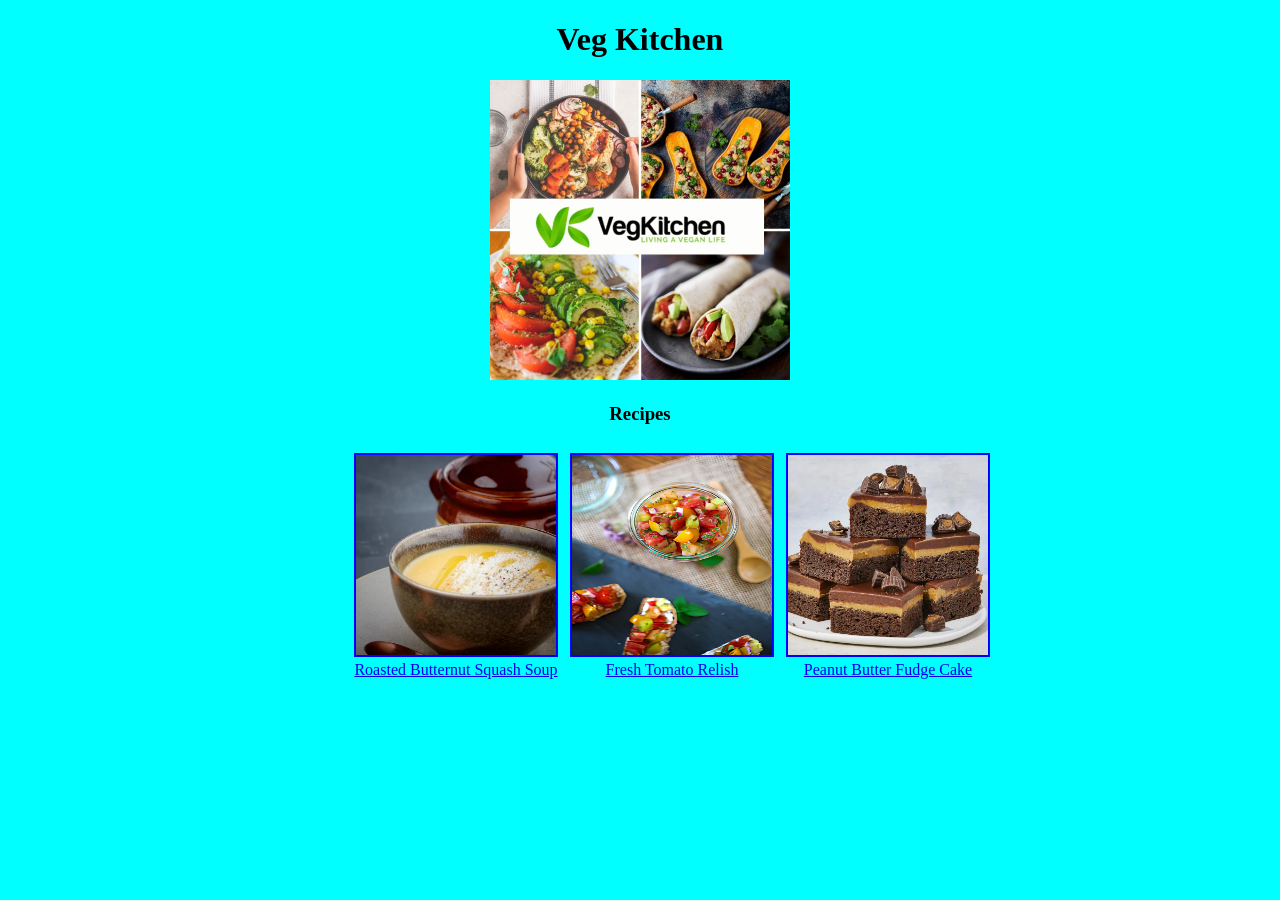
<file: index.html>
<!doctype html>
<html lang="en">
  <head>
    <meta charset="UTF-8" />
    <meta name="viewport" content="width=device-width, initial-scale=1.0" />
    <link rel="stylesheet" href="style.css" />
    <title>Veg Kitchen</title>
  </head>
  <body>
    <h1>Veg Kitchen</h1>
    <img src="img/vegkitchen.jpg" alt="VegKitchen" height="300" width="300" />

    <h3>Recipes</h3>

    <ul class="container">
      <div class="child1">
        <li>
          <a href="recipes/Soup.html" target="_blank" rel="noreferrer"
            ><img class="img1" src="./img/soup.jpeg" /> <br />Roasted Butternut
            Squash Soup</a
          >
        </li>
      </div>
      <div class="child2">
        <li>
          <a href="recipes/Tomato.html" target="_blank" rel="noreferrer"
            ><img class="img1" src="./img/Tomato.jpeg" /> <br />Fresh Tomato
            Relish</a
          >
        </li>
      </div>
      <div class="child3">
        <li>
          <a href="recipes/Cake.html" target="_blank" rel="noreferrer"
            ><img class="img1" src="./img/cake.jpeg" /> <br />Peanut Butter
            Fudge Cake</a
          >
        </li>
      </div>
    </ul>
  </body>
</html>
</file>
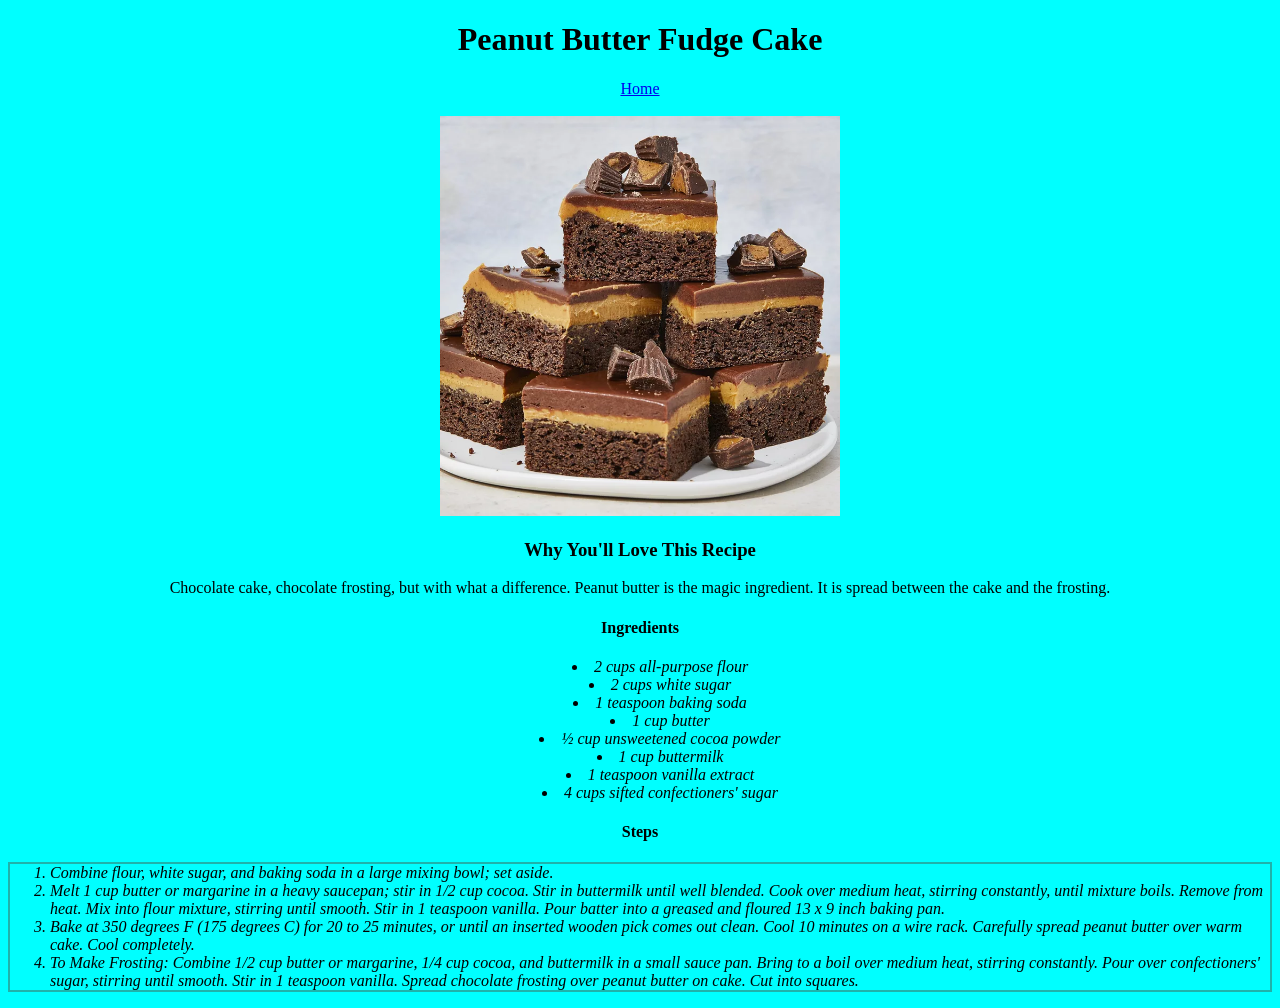
<file: recipes/Cake.html>
<!doctype html>
<html lang="en">
  <head>
    <meta charset="UTF-8" />
    <meta name="viewport" content="width=device-width, initial-scale=1.0" />
    <link rel="stylesheet" href="../style.css" />
  </head>
  <body>
    <h1>Peanut Butter Fudge Cake</h1>
    <a href="../index.html" target="_blank" rel="noreferrer">Home</a>
    <br>
    <br>
    <img
      src="../img/cake.jpeg"
      height="400"
      width="400"
    />
    <h3>Why You'll Love This Recipe</h3>
    <p>
     Chocolate cake, chocolate frosting, but with what a difference. Peanut butter is the magic ingredient. 
     It is spread between the cake and the frosting.
    </p>
   <p>
    <h4>Ingredients</h4>
    <ul class="ing"> 

     <li>2 cups all-purpose flour</li> 

     <li>2 cups white sugar</li> 

     <li>1 teaspoon baking soda</li> 

     <li>1 cup butter</li> 

     <li>½ cup unsweetened cocoa powder</li> 

     <li>1 cup buttermilk</li> 

     <li>1 teaspoon vanilla extract</li>
 
     <li>4 cups sifted confectioners' sugar</li> 
    </ul>
   </p>
   <h4>Steps</h4>
    <ol class="steps">
     
     <li class="list-content">Combine flour, white sugar, and baking soda in a large mixing bowl; set aside.</li>
     <li class="list-content">Melt 1 cup butter or margarine in a heavy saucepan; stir in 1/2 cup cocoa. Stir in buttermilk until well blended. Cook over medium heat, stirring constantly, until mixture boils. Remove from heat. Mix into flour mixture, stirring until smooth. Stir in 1 teaspoon vanilla. Pour batter into a greased and floured 13 x 9 inch baking pan.</li>
      <li class="list-content">Bake at 350 degrees F (175 degrees C) for 20 to 25 minutes, or until an inserted wooden pick comes out clean. Cool 10 minutes on a wire rack. Carefully spread peanut butter over warm cake. Cool completely.</li>
       <li class="list-content">To Make Frosting: Combine 1/2 cup butter or margarine, 1/4 cup cocoa, and buttermilk in a small sauce pan. Bring to a boil over medium heat, stirring constantly. Pour over confectioners' sugar, stirring until smooth. Stir in 1 teaspoon vanilla. Spread chocolate frosting over peanut butter on cake. Cut into squares.</li></ol>
  </body>
</html>
</file>
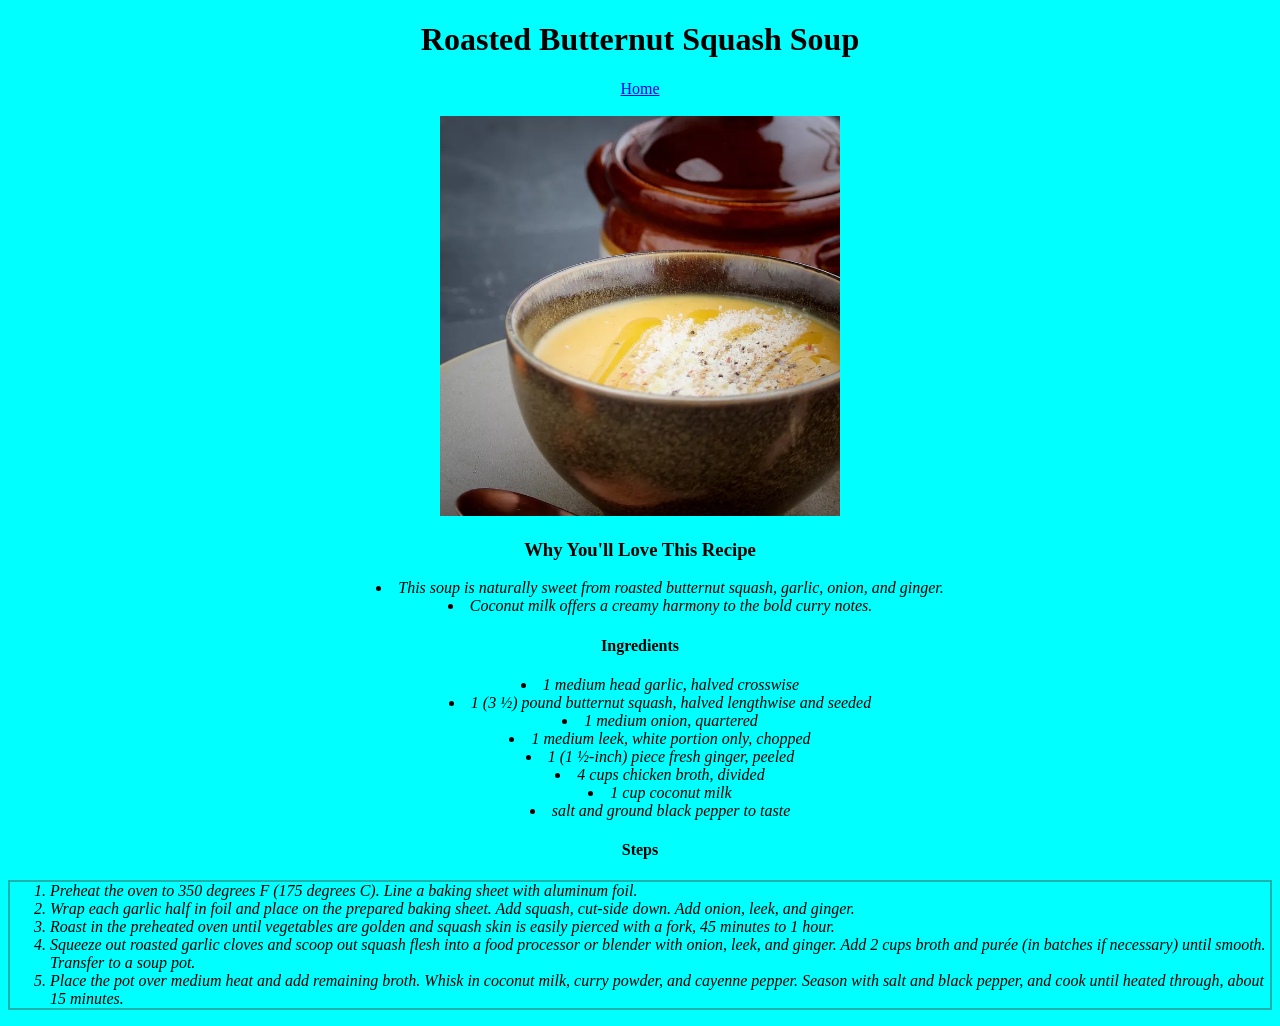
<file: recipes/Soup.html>
<!doctype html>
<html lang="en">
  <head>
    <meta charset="UTF-8" />
    <meta name="viewport" content="width=device-width, initial-scale=1.0" />
     <link rel="stylesheet" href="../style.css" />
  </head>
  <body>
    <h1>Roasted Butternut Squash Soup</h1>
    <a href="../index.html" target="_blank" rel="noreferrer">Home</a>
    <br>
    <br>
    <img
      src="../img/soup.jpeg"
      height="400"
      width="400"
    />
    <h3>Why You'll Love This Recipe</h3>
    <p>
      <ul class="ing">
     <li> This soup is naturally sweet from roasted butternut squash, garlic, onion, and ginger.</li>
     <li> Coconut milk offers a creamy harmony to the bold curry notes.</li>
      </ul>
    </p>
   <p>
    <h4>Ingredients</h4>
    <ul class="ing">
    <li> 1 medium head garlic, halved crosswise </li> 

     <li>1 (3 ½) pound butternut squash, halved lengthwise and seeded</li> 

     <li>1 medium onion, quartered</li> 

     <li>1 medium leek, white portion only, chopped</li> 

     <li>1 (1 ½-inch) piece fresh ginger, peeled</li> 

     <li>4 cups chicken broth, divided</li> 

     <li>1 cup coconut milk</li> 
 
     <li>salt and ground black pepper to taste</li> 
    </ul>
   </p>
   <h4>Steps</h4>
    <ol class="steps">
     <li>Preheat the oven to 350 degrees F (175 degrees C). Line a baking sheet with aluminum foil.</li>
     <li>Wrap each garlic half in foil and place on the prepared baking sheet. Add squash, cut-side down. Add onion, leek, and ginger.</li>
     <li>Roast in the preheated oven until vegetables are golden and squash skin is easily pierced with a fork, 45 minutes to 1 hour.</li>
     <li>Squeeze out roasted garlic cloves and scoop out squash flesh into a food processor or blender with onion, leek, and ginger. Add 2 cups broth and purée (in batches if necessary) until smooth. Transfer to a soup pot.</li>
     <li>Place the pot over medium heat and add remaining broth. Whisk in coconut milk, curry powder, and cayenne pepper. Season with salt and black pepper, and cook until heated through, about 15 minutes.</li>
    </ol>
  </body>
</html>
</file>
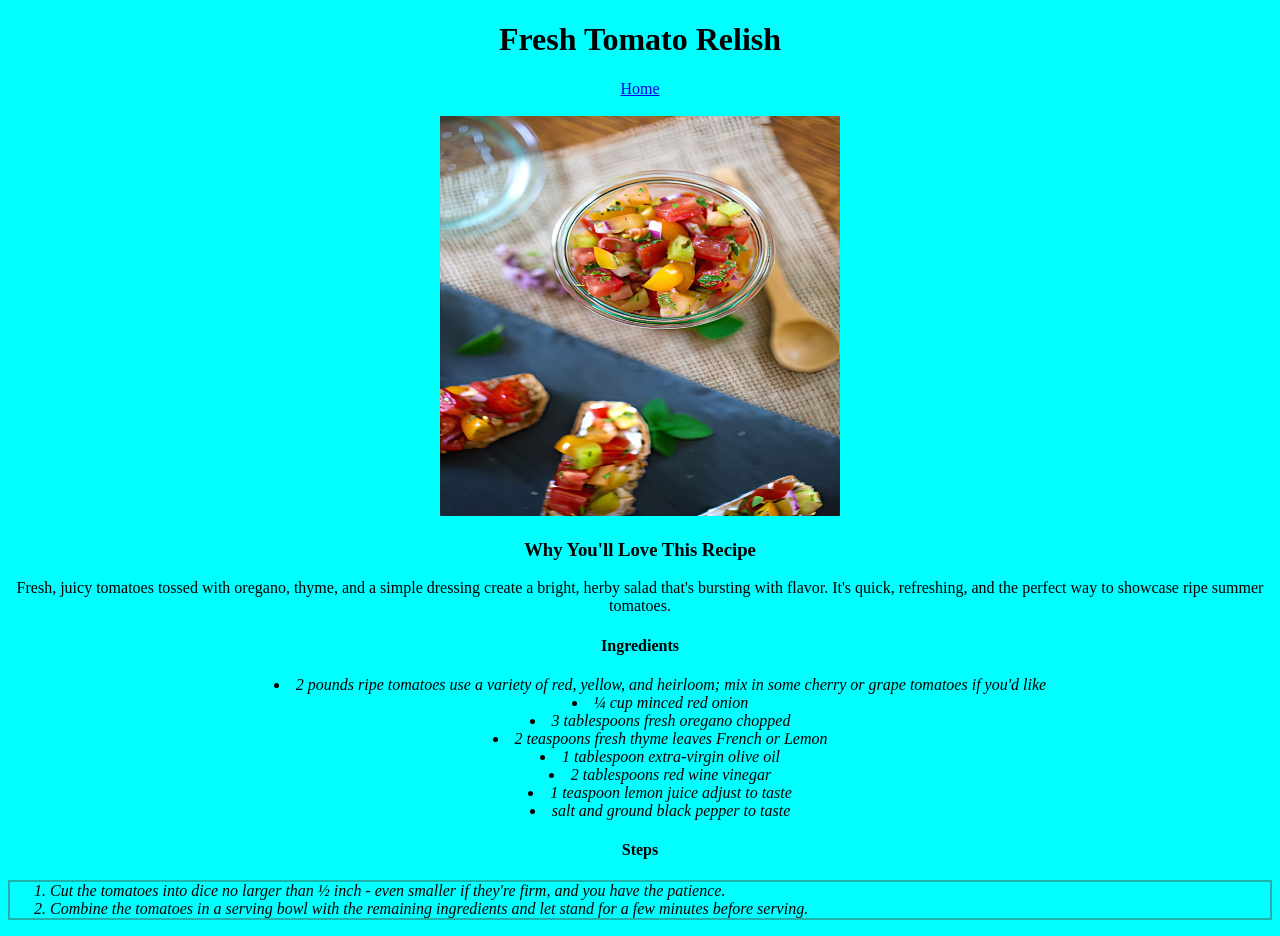
<file: recipes/Tomato.html>
<!doctype html>
<html lang="en">
  <head>
    <meta charset="UTF-8" />
    <meta name="viewport" content="width=device-width, initial-scale=1.0" />
     <link rel="stylesheet" href="../style.css" />
  </head>
  <body>
    <h1>Fresh Tomato Relish</h1>
    <a href="../index.html" target="_blank" rel="noreferrer">Home</a>
    <br>
    <br>
    <img
      src="../img/Tomato.jpeg"
      height="400"
      width="400"
    />
    <h3>Why You'll Love This Recipe</h3>
    <p>
     Fresh, juicy tomatoes tossed with oregano, thyme, and a simple dressing create a bright, herby salad that's bursting with flavor. 
     It's quick, refreshing, and the perfect way to showcase ripe summer tomatoes.
    </p>
   <p>
    <h4>Ingredients</h4>
    <ul class="ing"> 

     <li>2 pounds ripe tomatoes use a variety of red, yellow, and heirloom; mix in some cherry or grape tomatoes if you'd like</li> 

     <li>¼ cup minced red onion</li> 

     <li>3 tablespoons fresh oregano chopped</li> 

     <li>2 teaspoons fresh thyme leaves French or Lemon</li> 

     <li>1 tablespoon extra-virgin olive oil</li> 

     <li>2 tablespoons red wine vinegar</li> 

     <li>1 teaspoon lemon juice adjust to taste</li>
 
     <li>salt and ground black pepper to taste</li> 
    </ul>
   </p>
   <h4>Steps</h4>
    <ol class="steps">
     
     <li>Cut the tomatoes into dice no larger than ½ inch - even smaller if they're firm, and you have the patience.</li>
     <li>Combine the tomatoes in a serving bowl with the remaining ingredients and let stand for a few minutes before serving.</li>
     
  </body>
</html>
</file>
<file: style.css>
* {
  text-align: center;
  background-color: aqua;
}

.container {
  display: flex;
  list-style: none;
  flex-direction: row;
  justify-content: center;
  gap: 1em;
}

.child1,
.child2,
.child3 {
  flex: 1, 1, auto;
  height: 200px;
  width: 200px;
  box-sizing: border-box;
  text-align: center;
  padding: 10px;
  display: flex;
}

.img1 {
  height: 200px;
  width: 200px;
  border: 2px solid blue;
}

.ing {
  list-style: inside;
  font-style: italic;
}

.steps {
  border: 2px solid lightseagreen;
  font-style: italic;
  li {
    text-align: left;
  }
}
</file>
